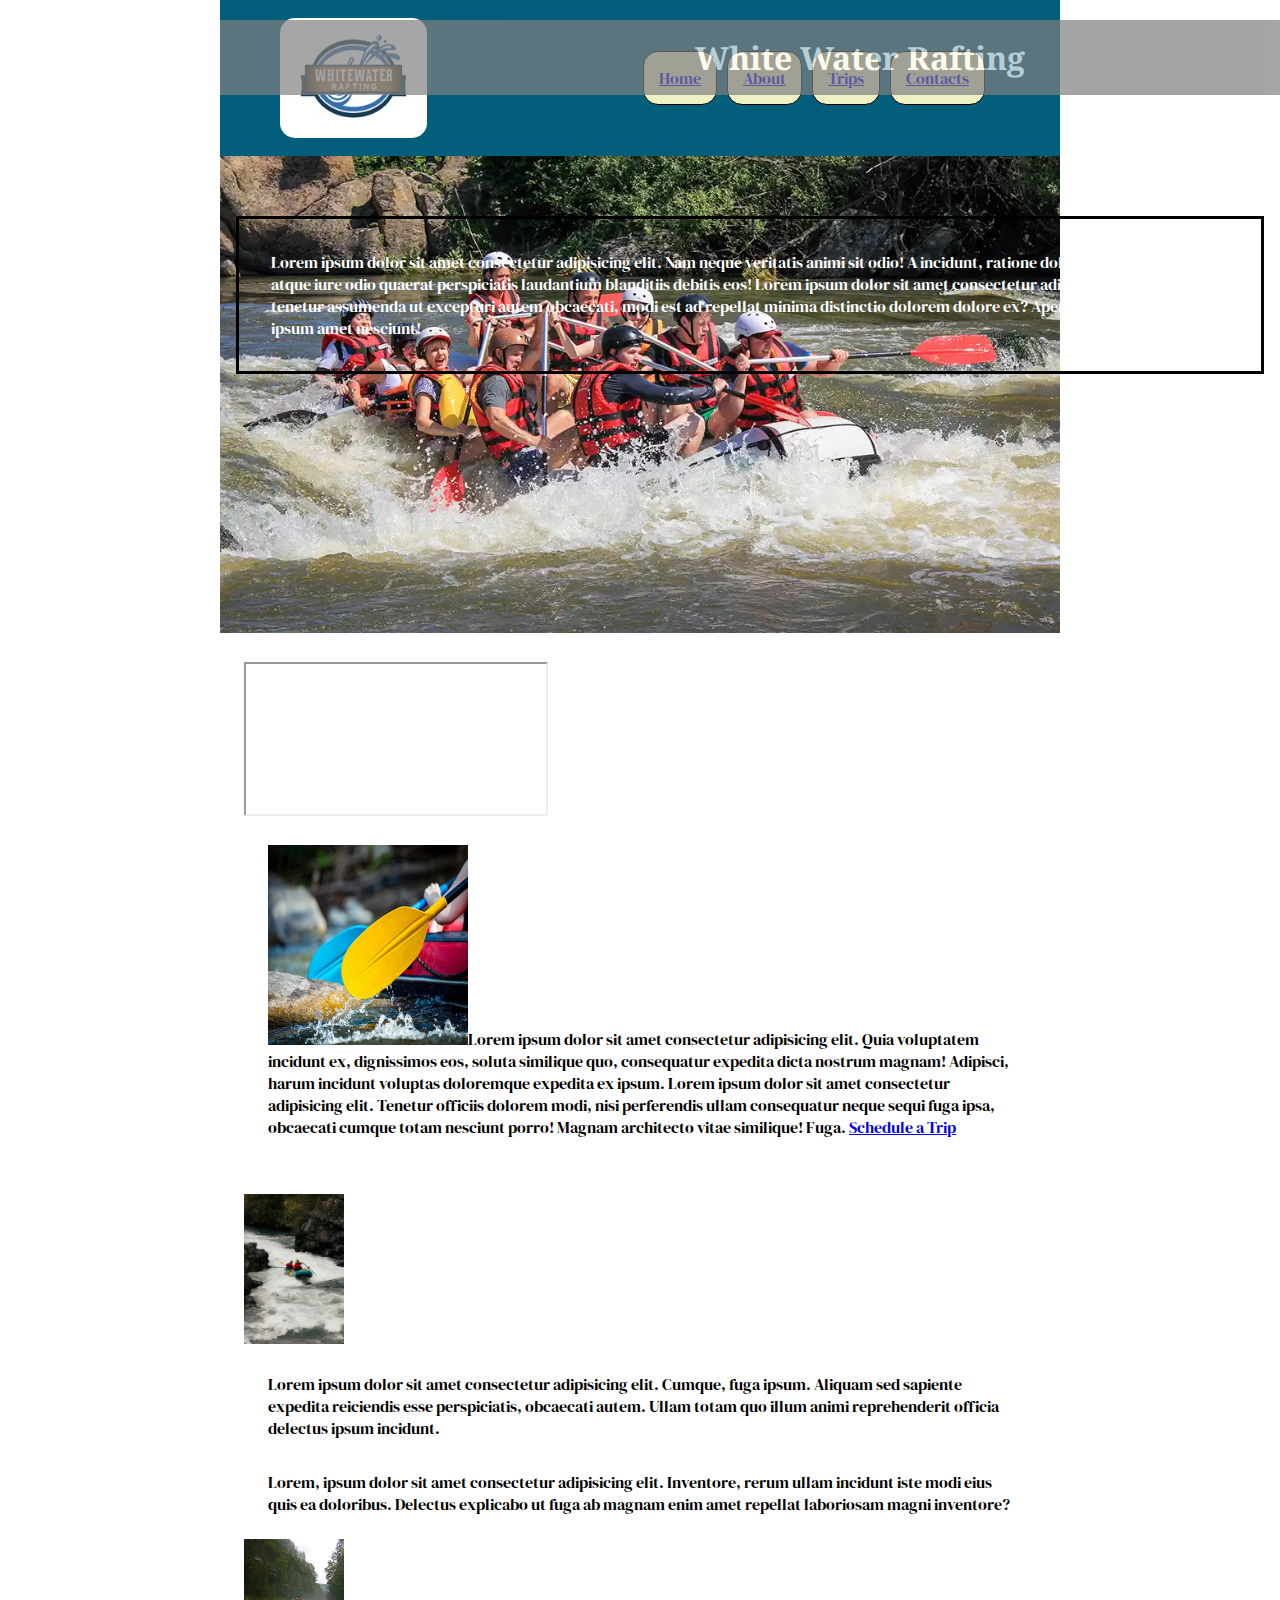
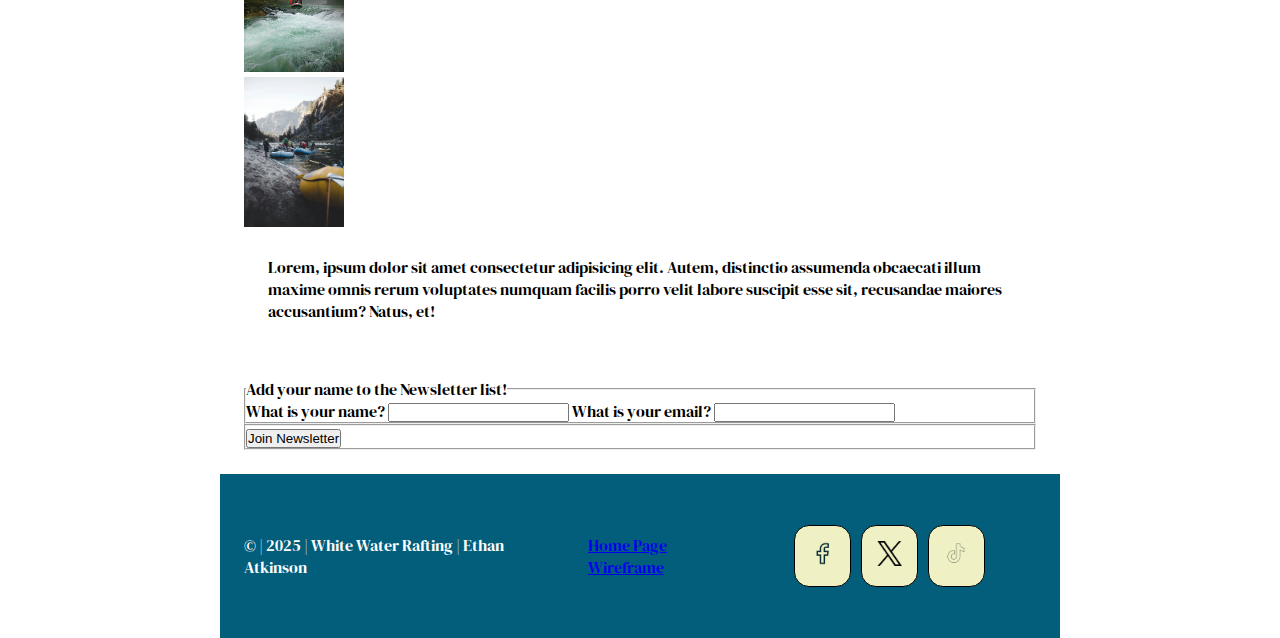
<file: wwr/index.html>
<!DOCTYPE html>
<html lang="en-US">
    <head>
        <meta charset="UTF-8">
        <meta name="viewport" content="width=device-width,inital-scale=1.0">
        <meta name="description" content="The main and home page for the White Water Rafting website.">
        <meta name="author" content="Ethan Atkinson">
        <title>Contact White Water Rafting</title>
        <link rel="stylesheet" href="styles/rafting.css">
        <link rel="preconnect" href="https://fonts.googleapis.com">
        <link rel="preconnect" href="https://fonts.gstatic.com" crossorigin>
        <link href="https://fonts.googleapis.com/css2?family=DM+Serif+Display&family=Noto+Serif:ital,wght@0,100..900;1,100..900&display=swap" rel="stylesheet">
    </head>
    <body>
        <header>
            <img src="images/logo.jpg" alt="Rafting Logo">
            <nav>
                <a href="index.html">Home</a>
                <a href="about.html">About</a>
                <a href="trips.html">Trips</a>
                <a href="contact.html">Contacts</a>
            </nav>
        </header>
        <main>
            <div class="home-hero">
                <img src="images/homeimages/heroimagehome.webp" alt="Hero Home image" width="840">
                <h1 class="home-header">White Water Rafting</h1>
                <article>
                    <p>Lorem ipsum dolor sit amet consectetur adipisicing elit. Nam neque veritatis animi sit odio! A incidunt, ratione dolorum ut quae eaque, atque iure odio quaerat perspiciatis laudantium blanditiis debitis eos! Lorem ipsum dolor sit amet consectetur adipisicing elit. Voluptate tenetur assumenda ut excepturi autem obcaecati, modi est ad repellat minima distinctio dolorem dolore ex? Aperiam aliquid dolorem ipsum amet nesciunt!</p>
                </article>
                </div>
           <section class="home-middle-section">
                <iframe src="https://www.google.com/maps/embed?pb=!1m16!1m12!1m3!1d4207.664449031362!2d-111.65813581710519!3d41.040047551685475!2m3!1f0!2f0!3f0!3m2!1i1024!2i768!4f13.1!2m1!1srafting!5e1!3m2!1sen!2sus!4v1754091411544!5m2!1sen!2sus"  allowfullscreen="" loading="lazy" referrerpolicy="no-referrer-when-downgrade"></iframe>
                    <p class="lower-middle-text"><img src="images/homeimages/oars.webp" alt="Oars hanging over the side of a raft" width="200" height="200">Lorem ipsum dolor sit amet consectetur adipisicing elit. Quia voluptatem incidunt ex, dignissimos eos, soluta similique quo, consequatur expedita dicta nostrum magnam!  Adipisci, harum incidunt voluptas doloremque expedita ex ipsum. Lorem ipsum dolor sit amet consectetur adipisicing elit. Tenetur officiis dolorem modi, nisi perferendis ullam consequatur neque sequi fuga ipsa, obcaecati cumque totam nesciunt porro! Magnam architecto vitae similique! Fuga. <a href="trips.html">Schedule a Trip</a></p>
           </section>
           <section class="home-info">
                <img src="images/homeimages/bannerraft.webp" alt="Banner image of a raft drifting down a hill" width="100">
                <p>Lorem ipsum dolor sit amet consectetur adipisicing elit. Cumque, fuga ipsum. Aliquam sed sapiente expedita reiciendis esse perspiciatis, obcaecati autem. Ullam totam quo illum animi reprehenderit officia delectus ipsum incidunt.</p>

                <p>Lorem, ipsum dolor sit amet consectetur adipisicing elit. Inventore, rerum ullam incidunt iste modi eius quis ea doloribus. Delectus explicabo ut fuga ab magnam enim amet repellat laboriosam magni inventore?</p>
                <div class="center-image">
                    <img src="images/homeimages/greenwaterriver.webp" alt="Raft flowing down a green river" width="100">
                </div>
            
                <img src="images/homeimages/shoredraft.webp" alt="Two rafts sitting on the shore of a river" width="100">
                <p>Lorem, ipsum dolor sit amet consectetur adipisicing elit. Autem, distinctio assumenda obcaecati illum maxime omnis rerum voluptates numquam facilis porro velit labore suscipit esse sit, recusandae maiores accusantium? Natus, et!</p>
                
           </section>
           <section class="form-section-home">
                <form>
                    <fieldset>
                        <legend>Add your name to the Newsletter list!</legend>
                        <label for="name">What is your name?</label>
                        <input type="text" id="name" name="name">
                        <label for="email">What is your email?</label>
                        <input type="email" id="email" name="email">
                    </fieldset>

                    <fieldset>
                        <button type="submit">Join Newsletter</button>
                    </fieldset>
                </form>
            </section>
        </main>
        <footer>
            <p>
                &copy; | 2025 | White Water Rafting | Ethan Atkinson 
            </p>
            <a href="https://app.moqups.com/6I3BpN9xMquS584jxrEsGMfdUpY3BrFg/view/page/ad64222d5" target="blank">Home Page Wireframe</a>
            <nav class="socialmedia">
                <a href="facebook.com"><img src="images/facebook.webp" alt="Facebook logo" width="25"></a>
                <a href="x.com"><img src="images/x.webp" alt="X main logo" width="25"></a>
                <a href="tiktok.com"><img src="images/tiktok.webp" alt="Main tiktok logo" width="25"></a>
            </nav>
        </footer>
    </body>
</html>
</file>
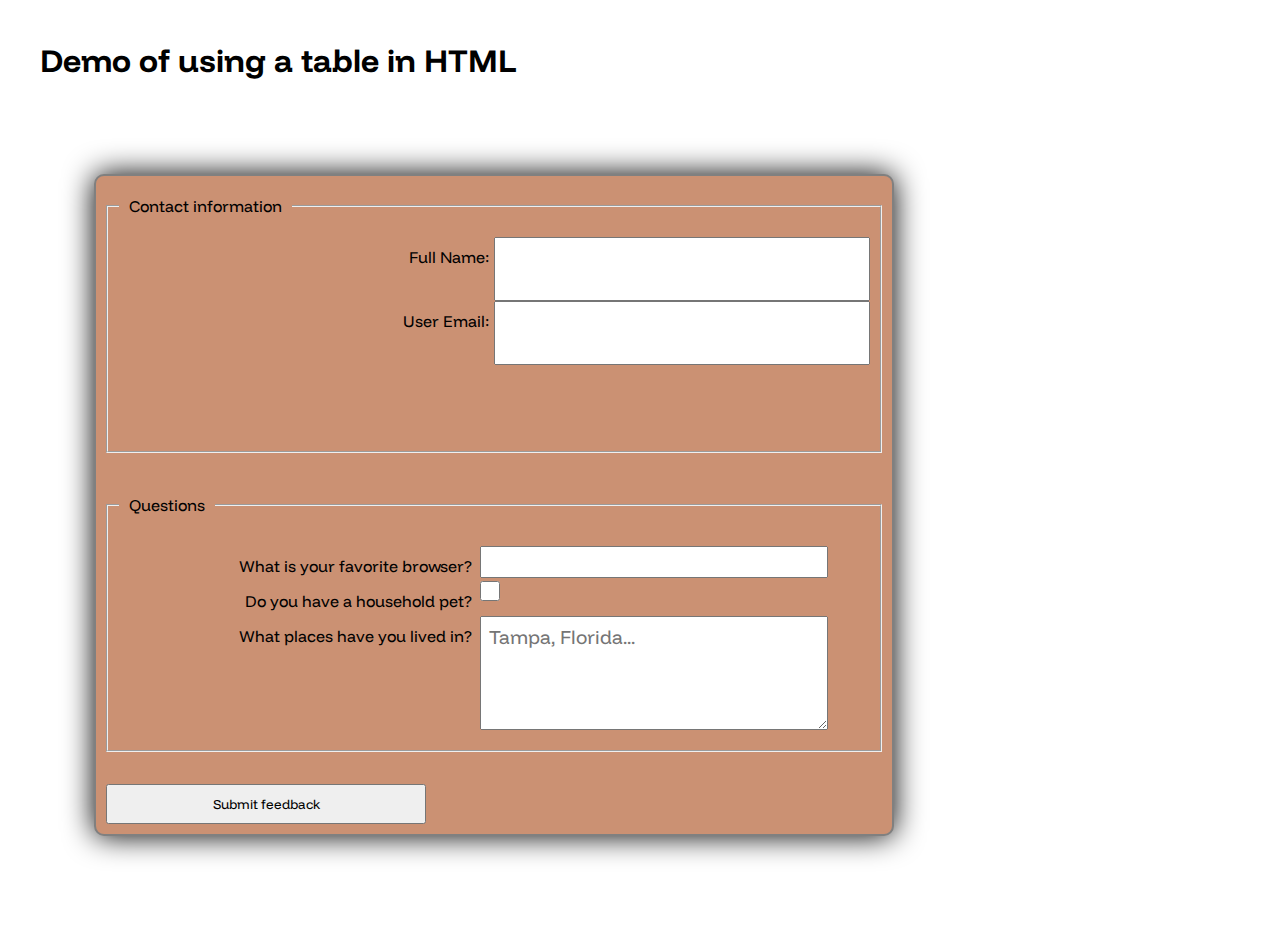
<file: week05/poll-form.html>
<!DOCTYPE html>
<html lang="en-US">
<head>
    <meta charset="UTF-8"/>
    <title>Poll View</title>
    <meta name="viewport" content="width=device-width, inital-scale=1.0">
    <meta name="description" content="The home page of Ethan Atkinson's portfolio website for WDD130.">
    <meta name="author" content="Ethan Atkinson">
    <link rel="stylesheet" href="styles/poll-form.css">
    <link rel="preconnect" href="https://fonts.googleapis.com">
    <link rel="preconnect" href="https://fonts.gstatic.com" crossorigin>
    <link href="https://fonts.googleapis.com/css2?family=Funnel+Display:wght@400&display=swap" rel="stylesheet">
</head>
<body>
    <header>
        <h1>Demo of using a table in HTML</h1>
    </header>
    <main>
        <form>
            <fieldset class="contact">
                <legend>Contact information</legend>
                <label for="fullname">Full Name:</label>
                <input type="text" id="fullname" name="fullname">
                <label for="useremail">User Email:</label>
                <input type="email" id="useremail" name="useremail">
            </fieldset>
            <fieldset>
                <legend>Questions</legend>
                <div class="questions">
                <label for="browser">What is your favorite browser?</label>
                <input type="text" id="browser" name="browser">
                <label for="pet">Do you have a household pet?</label>
                <input type="checkbox" id="pet" name="pet">
                <label for="locations">What places have you lived in?</label>
                <textarea id="feedback" rows="4" placeholder="Tampa, Florida..."></textarea>
                </div>
            </fieldset>
            <button type="submit">Submit feedback</button>
        </form>
    </main>
    <footer>

    </footer>
</body>
</html>
</file>
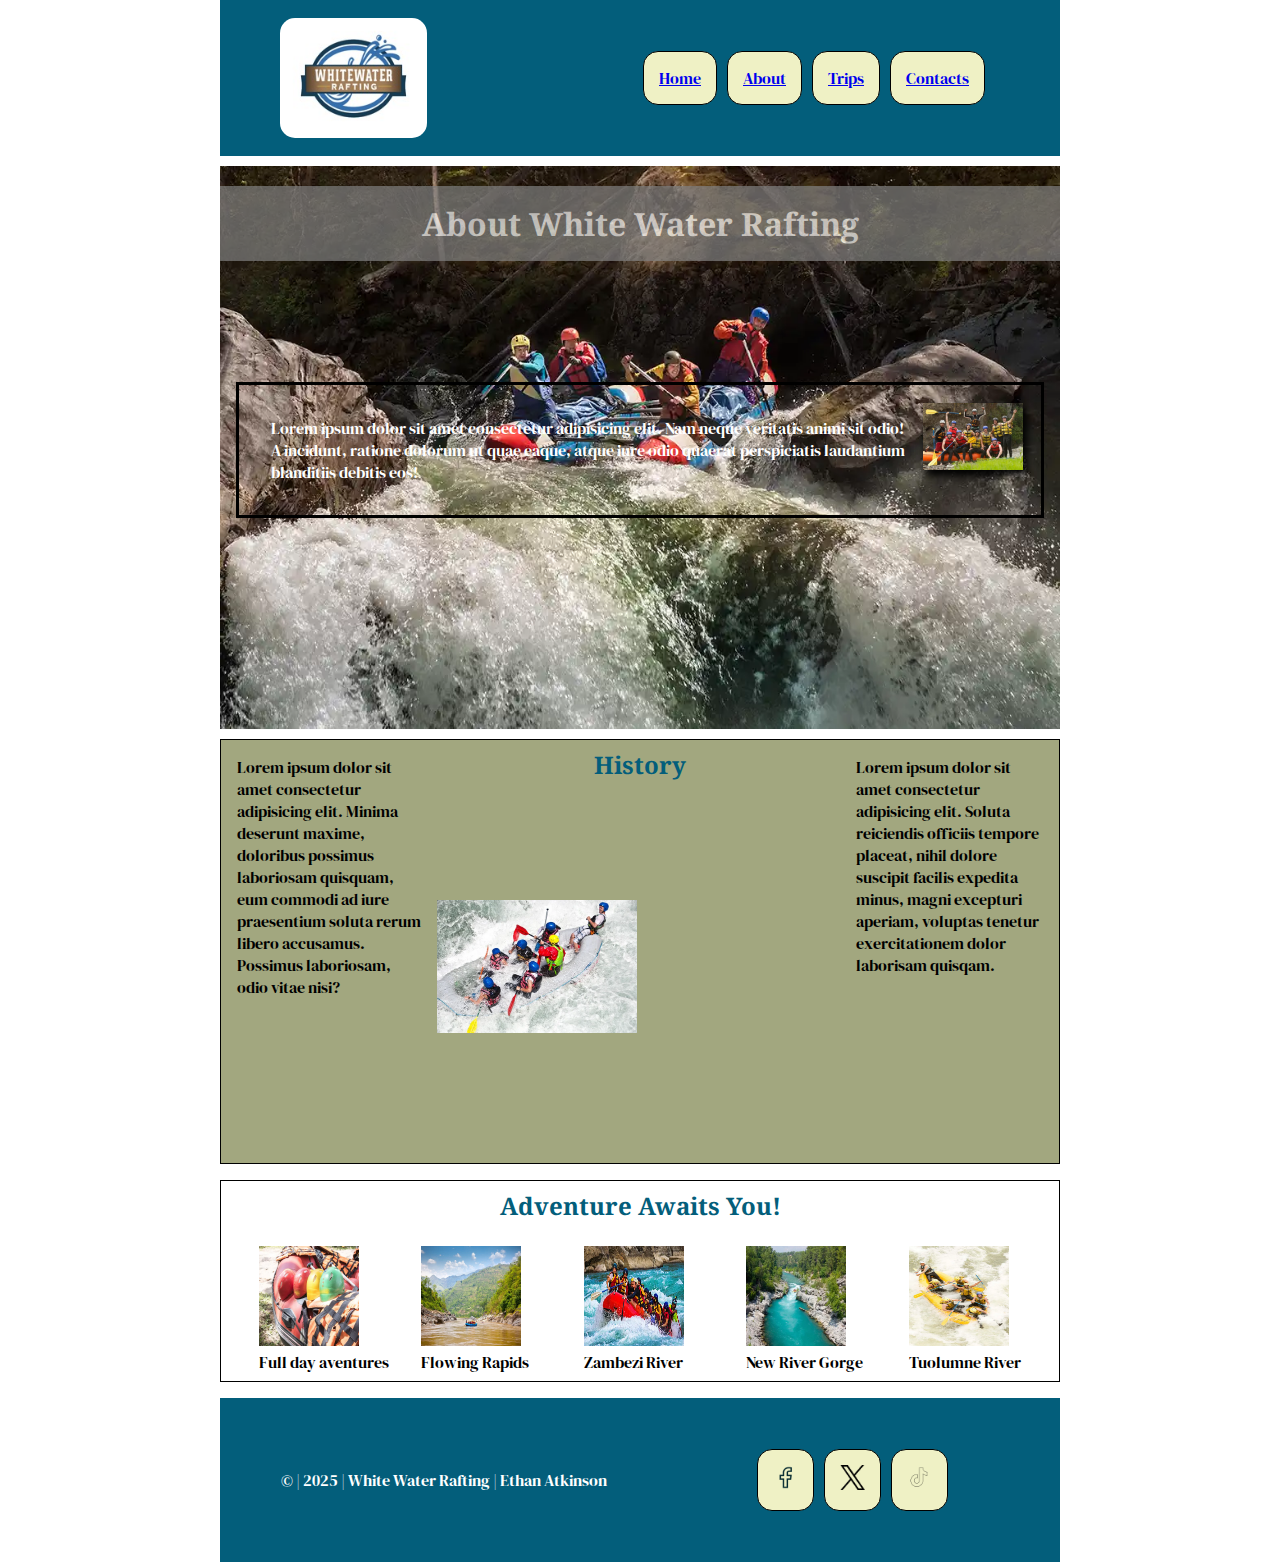
<file: wwr/about.html>
<!DOCTYPE html>
<html lang="en-US">
    <head>
        <meta charset="UTF-8">
        <meta name="viewport" content="width=device-width,inital-scale=1.0">
        <meta name="description" content="A page regarding the history and background of WWR.">
        <meta name="author" content="Ethan Atkinson">
        <title>White Water Rafting</title>
        <link rel="stylesheet" href="styles/rafting.css">
        <link rel="preconnect" href="https://fonts.googleapis.com">
        <link rel="preconnect" href="https://fonts.gstatic.com" crossorigin>
        <link href="https://fonts.googleapis.com/css2?family=DM+Serif+Display&family=Noto+Serif:ital,wght@0,100..900;1,100..900&display=swap" rel="stylesheet">
    </head>
    <body>
        <header>
            <img src="images/logo.jpg" alt="Rafting Logo">
            <nav>
                <a href="index.html">Home</a>
                <a href="about.html">About</a>
                <a href="trips.html">Trips</a>
                <a href="contact.html">Contacts</a>
            </nav>
        </header>
        <main>
            <div class="hero">
                <img src="images/heroimage.webp" alt="Hero image">
                <h1>About White Water Rafting</h1>
                <article>
                    <img src="images/clients.webp" alt="Group of happy clients">
                    <p>Lorem ipsum dolor sit amet consectetur adipisicing elit. Nam neque veritatis animi sit odio! A incidunt, ratione dolorum ut quae eaque, atque iure odio quaerat perspiciatis laudantium blanditiis debitis eos!</p>
                </article>
            </div>
            <section class="history">
                <p class="historyleft">Lorem ipsum dolor sit amet consectetur adipisicing elit. Minima deserunt maxime, doloribus possimus laboriosam quisquam, eum commodi ad iure praesentium soluta rerum libero accusamus. Possimus laboriosam, odio vitae nisi?</p>
                <div class="history-center">
                    <h2>History</h2>
                    <img src="images/topdownrafting.webp" alt="Top down view of a raft" width="200">
                </div>
                <p>Lorem ipsum dolor sit amet consectetur adipisicing elit. Soluta reiciendis officiis tempore placeat, nihil dolore suscipit facilis expedita minus, magni excepturi aperiam, voluptas tenetur exercitationem dolor laborisam quisqam.</p>
            </section>
            <section class="adventure">
                <h2>Adventure Awaits You!</h2>
                <div class="catalog">
                    <figure>
                        <img src="images/helmets.webp" alt="Helmets on a raft" width="100">
                        <figcaption>Full day aventures</figcaption>
                    </figure>
                    <figure>
                        <img src="images/landscape.webp" alt="Landscape from above">
                        <figcaption>Flowing Rapids</figcaption>
                    </figure>
                    <figure>
                        <img src="images/large_raft.webp" alt="Large raft on a river">
                        <figcaption>Zambezi River</figcaption>
                    </figure>
                    <figure>
                        <img src="images/river.webp" alt="River">
                        <figcaption>New River Gorge</figcaption>
                    </figure>
                    <figure>
                        <img src="images/yellow_raft.webp" alt="Yellow raft" height="50">
                        <figcaption>Tuolumne River</figcaption>
                    </figure>
                </div>
            </section>
        </main>
        <footer>
            <p>
                &copy; | 2025 | White Water Rafting | Ethan Atkinson 
            </p>
            <nav class="socialmedia">
                <a href="facebook.com"><img src="images/facebook.webp" alt="Facebook logo" width="25"></a>
                <a href="x.com"><img src="images/x.webp" alt="X main logo" width="25"></a>
                <a href="tiktok.com"><img src="images/tiktok.webp" alt="Main tiktok logo" width="25"></a>
            </nav>
        </footer>
    </body>
</html>
</file>
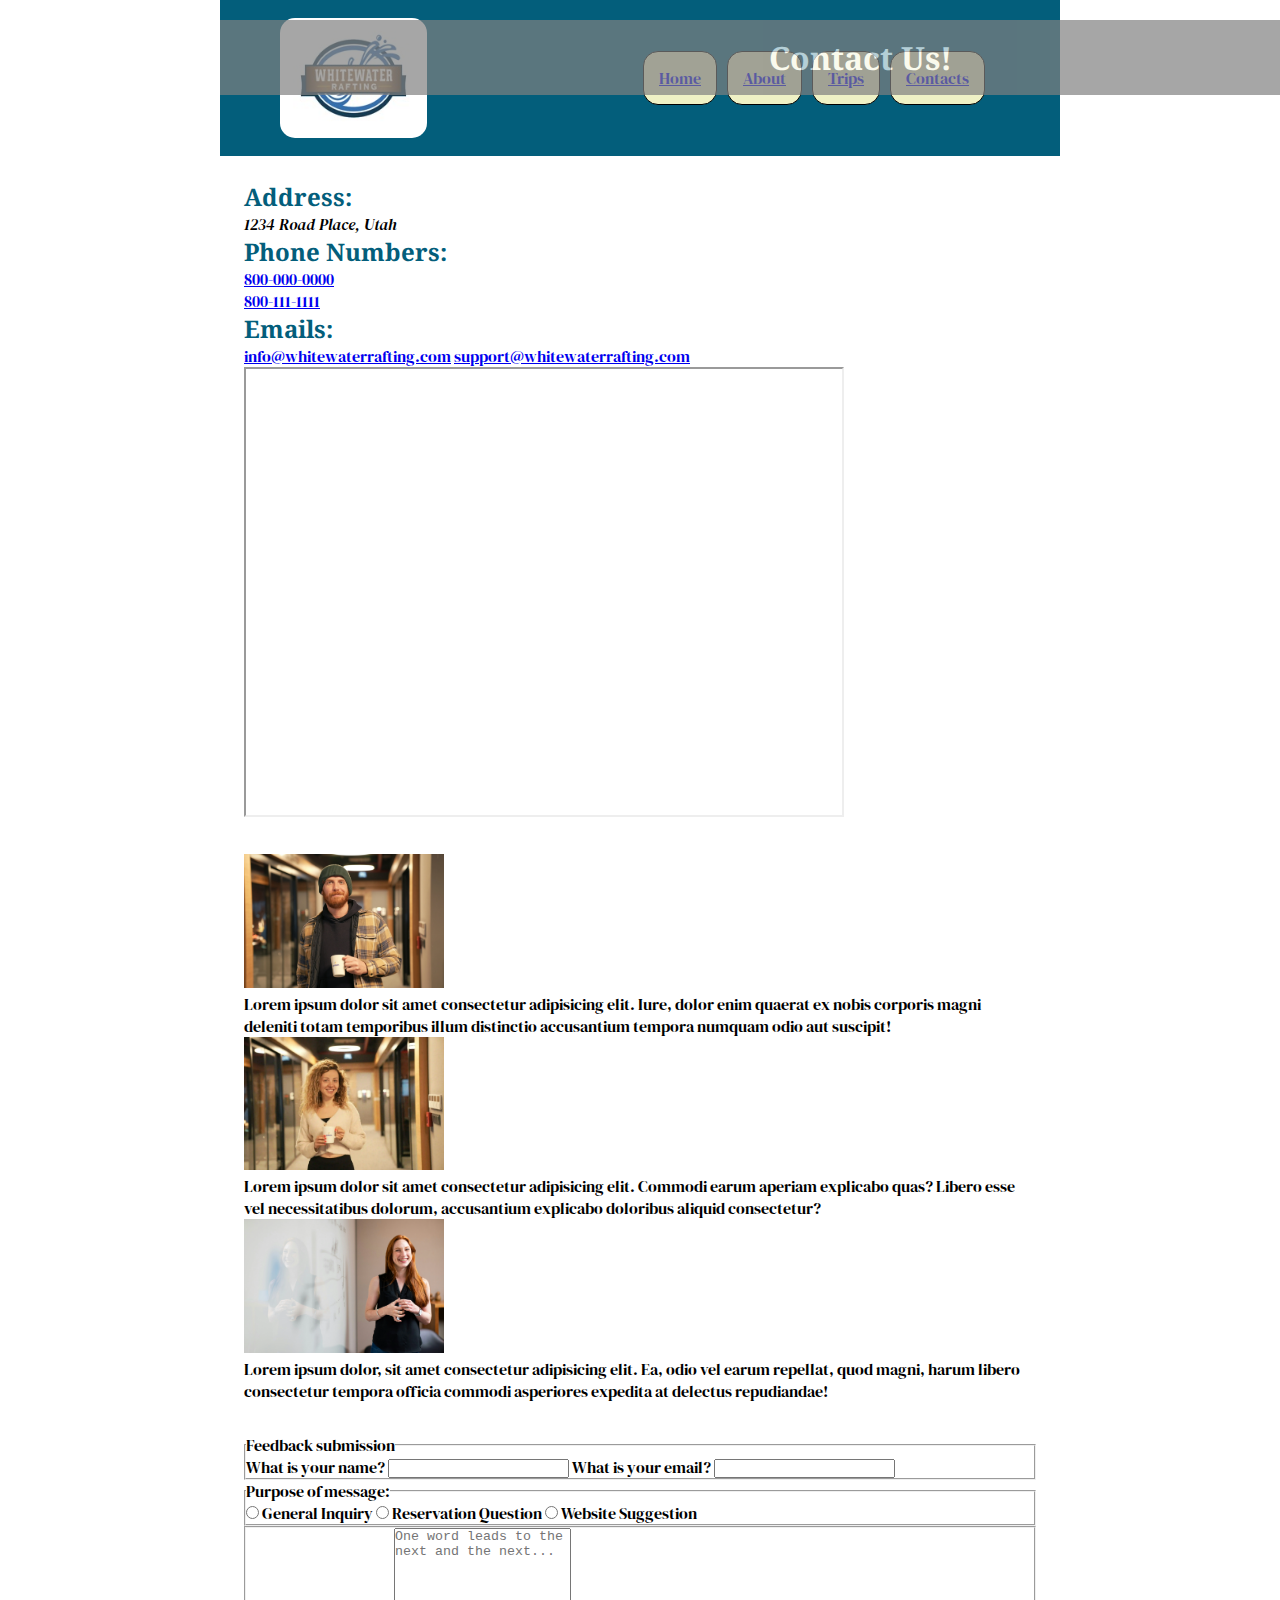
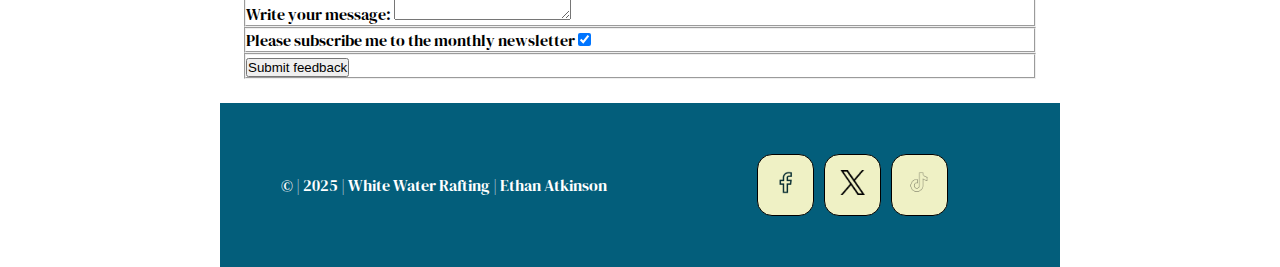
<file: wwr/contact.html>
<!DOCTYPE html>
<html lang="en-US">
    <head>
        <meta charset="UTF-8">
        <meta name="viewport" content="width=device-width,inital-scale=1.0">
        <meta name="description" content="The contact page for the White Water Rafting oraginzation.">
        <meta name="author" content="Ethan Atkinson">
        <title>Contact White Water Rafting</title>
        <link rel="stylesheet" href="styles/rafting.css">
        <link rel="preconnect" href="https://fonts.googleapis.com">
        <link rel="preconnect" href="https://fonts.gstatic.com" crossorigin>
        <link href="https://fonts.googleapis.com/css2?family=DM+Serif+Display&family=Noto+Serif:ital,wght@0,100..900;1,100..900&display=swap" rel="stylesheet">
    </head>
    <body>
        <header>
            <img src="images/logo.jpg" alt="Rafting Logo">
            <nav>
                <a href="index.html">Home</a>
                <a href="about.html">About</a>
                <a href="trips.html">Trips</a>
                <a href="contact.html">Contacts</a>
            </nav>
        </header>
        <main>
            <h1 class="contactsheader">Contact Us!</h1>
            <section class="companyinfo">
                <div>
                    <h2>Address:</h2>
                    <address>1234 Road Place, Utah</address>
                </div>
                <div>
                    <h2>Phone Numbers: </h2>
                    <a href="tel:8000000000">800-000-0000</a><br>
                    <a href="tel:8001111111">800-111-1111</a>
                </div>
                <div>
                    <h2>Emails:</h2>
                    <a href="mailto:info@whitewaterrafting.com">info@whitewaterrafting.com</a>
                    <a href="mailto:support@whitewaterrafting.com">support@whitewaterrafting.com</a>
                </div>
                <iframe src="https://www.google.com/maps/embed?pb=!1m16!1m12!1m3!1d1763.5424316444955!2d-111.99537364900709!3d41.24657090610914!2m3!1f0!2f0!3f0!3m2!1i1024!2i768!4f13.1!2m1!1soffice!5e1!3m2!1sen!2sus!4v1753748163957!5m2!1sen!2sus" width="600" height="450" allowfullscreen="" loading="lazy" referrerpolicy="no-referrer-when-downgrade"></iframe>
            </section>
            <section class="employees">
                <figure>
                    <img src="images/contactimages/maleemployee.webp" alt="Male employee" width="200">
                    <figcaption>Lorem ipsum dolor sit amet consectetur adipisicing elit. Iure, dolor enim quaerat ex nobis corporis magni deleniti totam temporibus illum distinctio accusantium tempora numquam odio aut suscipit! </figcaption>
                </figure>
                <figure>
                    <img src="images/contactimages/femaleemployee.webp" alt="Female employee" width="200">
                    <figcaption>Lorem ipsum dolor sit amet consectetur adipisicing elit. Commodi earum aperiam explicabo quas? Libero esse vel necessitatibus dolorum, accusantium explicabo doloribus aliquid consectetur?</figcaption>
                </figure>
                <figure>
                    <img src="images/contactimages/femaleemployee2.webp" alt="Female employee presenting a white board" width="200">
                    <figcaption>Lorem ipsum dolor, sit amet consectetur adipisicing elit. Ea, odio vel earum repellat, quod magni, harum libero consectetur tempora officia commodi asperiores expedita at delectus repudiandae!</figcaption>
                </figure>
            </section>
            <section class="formsection">
                <form>
                    <fieldset>
                        <legend>Feedback submission</legend>
                        <label for="name">What is your name?</label>
                        <input type="text" id="name" name="name">
                        <label for="email">What is your email?</label>
                        <input type="email" id="email" name="email">
                    </fieldset>

                    <fieldset>
                        <legend>Purpose of message:</legend>
                            <label>
                                <input type="radio" name="purpose" value="General Inquiry"> General Inquiry
                            </label>

                            <label>
                            <input type="radio" name="purpose" value="Reservation Question">
                                Reservation Question
                            </label>

                            <label>
                            <input type="radio" name="purpose" value="Website Suggestion">
                                Website Suggestion
                            </label>
                    </fieldset>

                    <fieldset>
                        <label for="message">Write your message:</label>
                        <textarea id="feedback" rows="6" placeholder="One word leads to the next and the next..."></textarea></textarea>
                    </fieldset>

                    <fieldset>
                        <label for="subscribe">Please subscribe me to the monthly newsletter</label>
                        <input type="checkbox" id="subcribe" name="subscribe" checked>
                    </fieldset>

                    <fieldset>
                        <button type="submit">Submit feedback</button>
                    </fieldset>
                </form>
            </section>
        </main>
        <footer>
            <p>
                &copy; | 2025 | White Water Rafting | Ethan Atkinson 
            </p>
            <nav class="socialmedia">
                <a href="facebook.com"><img src="images/facebook.webp" alt="Facebook logo" width="25"></a>
                <a href="x.com"><img src="images/x.webp" alt="X main logo" width="25"></a>
                <a href="tiktok.com"><img src="images/tiktok.webp" alt="Main tiktok logo" width="25"></a>
            </nav>
        </footer>
    </body>
</html>
</file>
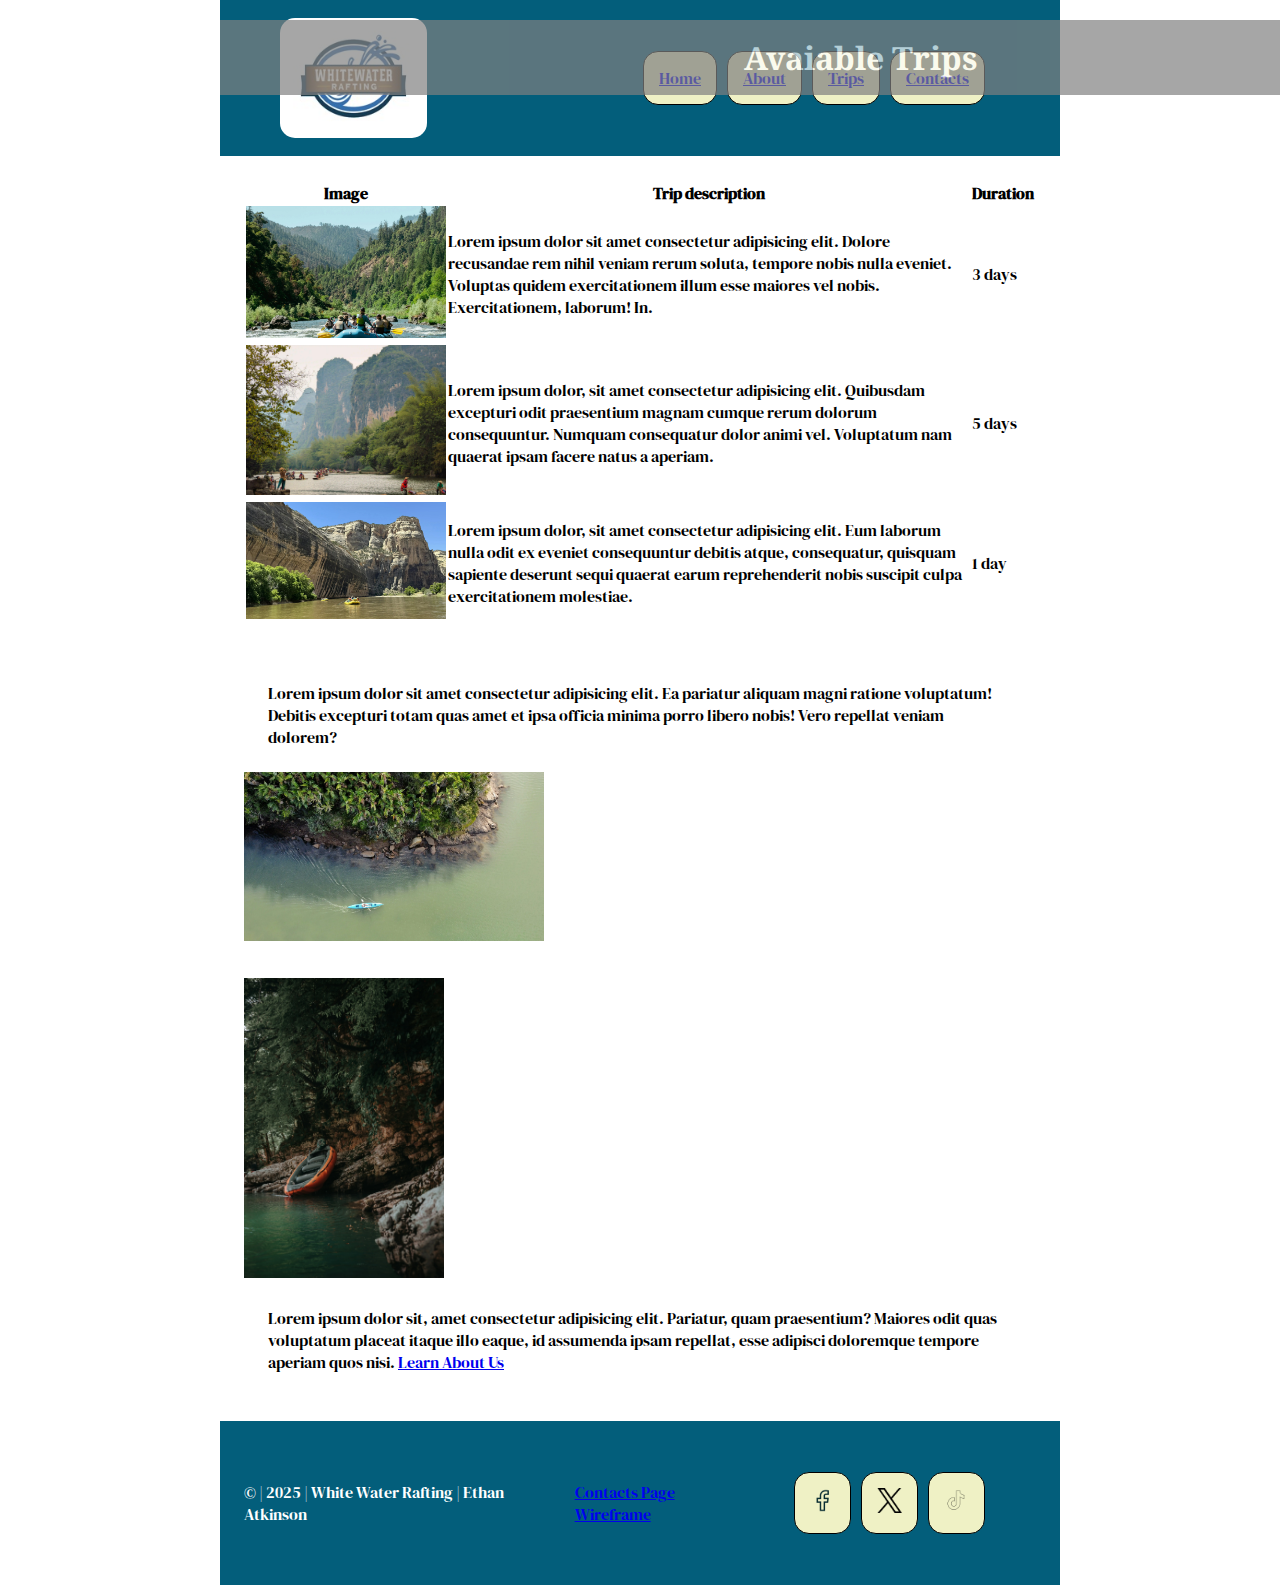
<file: wwr/trips.html>
<!DOCTYPE html>
<html lang="en-US">
    <head>
        <meta charset="UTF-8">
        <meta name="viewport" content="width=device-width,inital-scale=1.0">
        <meta name="description" content="The avaiable trips page displaying a catalog of trips that open slots ready to be booked.">
        <meta name="author" content="Ethan Atkinson">
        <title>Availabe trips</title>
        <link rel="stylesheet" href="styles/rafting.css">
        <link rel="preconnect" href="https://fonts.googleapis.com">
        <link rel="preconnect" href="https://fonts.gstatic.com" crossorigin>
        <link href="https://fonts.googleapis.com/css2?family=DM+Serif+Display&family=Noto+Serif:ital,wght@0,100..900;1,100..900&display=swap" rel="stylesheet">
    </head>
    <body>
        <header>
            <img src="images/logo.jpg" alt="Rafting Logo">
            <nav>
                <a href="index.html">Home</a>
                <a href="about.html">About</a>
                <a href="trips.html">Trips</a>
                <a href="contact.html">Contacts</a>
            </nav>
        </header>
        <main>
            <h1>Avaiable Trips</h1>
           <section>
                <table class="trips-table">
                    <tr>
                        <th>Image</th>
                        <th>Trip description</th>
                        <th>Duration</th>
                    </tr>
                    <tr>
                        <td><img src="images/tripsimages/forestedcanyon.webp" width="200" alt ="A raft on a river in a canyon"></td>
                        <td>Lorem ipsum dolor sit amet consectetur adipisicing elit. Dolore recusandae rem nihil veniam rerum soluta, tempore nobis nulla eveniet. Voluptas quidem exercitationem illum esse maiores vel nobis. Exercitationem, laborum! In.</td>
                        <td>3 days</td>
                    </tr>
                    <tr>
                        <td><img src="images/tripsimages/tallclifs.webp" width="200" alt="A small raft next to overhanging clifs"></td>
                        <td>Lorem ipsum dolor, sit amet consectetur adipisicing elit. Quibusdam excepturi odit praesentium magnam cumque rerum dolorum consequuntur. Numquam consequatur dolor animi vel. Voluptatum nam quaerat ipsam facere natus a aperiam.</td>
                        <td>5 days</td>
                    </tr>
                    <tr>
                        <td><img src="images/tripsimages/waterrocks.webp" width="200" alt="A raft in a red rock canyon river"></td>
                        <td>Lorem ipsum dolor, sit amet consectetur adipisicing elit. Eum laborum nulla odit ex eveniet consequuntur debitis atque, consequatur, quisquam sapiente deserunt sequi quaerat earum reprehenderit nobis suscipit culpa exercitationem molestiae.</td>
                        <td>1 day</td>
                    </tr>
                </table>
           </section>
           <section class="left-paragraph">
                <p>Lorem ipsum dolor sit amet consectetur adipisicing elit. Ea pariatur aliquam magni ratione voluptatum! Debitis excepturi totam quas amet et ipsa officia minima porro libero nobis! Vero repellat veniam dolorem?</p>
                <img src="images/tripsimages/greenriver.webp" width="300" alt="Top down view of a green river">
           </section>
           <section class="about-link">
            <img src="images/tripsimages/shoredraft.webp" width="200">
            <p>Lorem ipsum dolor sit, amet consectetur adipisicing elit. Pariatur, quam praesentium? Maiores odit quas voluptatum placeat itaque illo eaque, id assumenda ipsam repellat, esse adipisci doloremque tempore aperiam quos nisi. <a href="about.html">Learn About Us</a></p>
           </section>
        </main>
        <footer>
            <p>
                &copy; | 2025 | White Water Rafting | Ethan Atkinson 
            </p>
            <a href="https://app.moqups.com/xp8R45nSksY823a7UUu4U5AzObbW8o5y/edit/page/ad64222d5" target="blank">Contacts Page Wireframe</a>
            <nav class="socialmedia">
                <a href="facebook.com"><img src="images/facebook.webp" alt="Facebook logo" width="25"></a>
                <a href="x.com"><img src="images/x.webp" alt="X main logo" width="25"></a>
                <a href="tiktok.com"><img src="images/tiktok.webp" alt="Main tiktok logo" width="25"></a>
            </nav>
        </footer>
    </body>
</html>
</file>
<file: wwr/styles/rafting.css>
/* body {
    font-family: "DM Serif Display", serif;
    font-weight: 200;
    font-style: normal;
}

h1, h2, h3, h4, h5, h6 {
    font-family: "Noto Serif", serif;
    font-optical-sizing: auto;
    font-weight: 700;
    font-style: normal;
} */

:root {
    --primary-color: #035e7b;
    --secondary-color: #eff1c5;
    --accent1: #002e2c;
    --accent2: #a2a77f;
    --heading_font: "Noto Serif", serif;
    --body-font: "DM Serif Display", serif;
}

header {
    background-color: var(--primary-color);
    color: var(--accent2-color);
    display: flex;
    justify-content: space-around;
}

* {
    margin: 0;
    padding: 0;
    box-sizing: border-box;
}

body {
    font-family: var(--body-font);
    color: var(--accent1-color);
}

header, main, footer {
    width: 840px;
    margin: 0 auto;
}

h1, h2 {
    font-family: var(--heading_font);
    color: var(--primary-color);
}

header {
    display: grid;
    grid-template-columns: 1fr 1fr;
    align-items: center;
    gap: 40px;
}
header img {
    margin-left: 60px;
    height: 120px;
    border-radius: 15px;
}

nav, p, section, article {
    margin: 16px;
    padding: 8px;
}

nav {
    display: flex;
    justify-content: space-around;
    align-items: center;
    margin-right: 40px;
    padding: 30px;
}

nav a {
    padding: 15px;
    margin: 5px;
    border-radius: 15px;
    background-color:#eff1c5;
    border: 1px solid black;
}

.socialmedia a {
    text-decoration: none;
}

.hero {
    position: relative;
    margin-top: 10px;
}

.hero img {
    display: block;
    position: relative;
    width: 100%;
    height: auto;
}

h1 {
    position: absolute;
    top: 20px;
    width: 100%;
    padding: 16px;
    text-align: center;
    opacity: 0.7;
    background-color: var(--accent1-color);
    color: #fff;
    background-color: grey;
}

article {
    position: absolute;
    text-align: left;
    top: 200px;
    color: #fff;
    border: 3px solid black;
}

.hero article img {
    float: right;
    width: 100px;
    margin: 10px;
    box-shadow: 4px 6px 8px black;
}

.history {
    display: grid;
    grid-template-columns: 1fr 2fr 1fr;
    margin: 0;
    margin-top: 10px;
    padding-bottom: 15px;
    background-color: #a2a77f;
    gap: 5px;
    width: auto;
    border: 1px solid black;
}

.history-center {
    display: grid;
    grid-template-columns: 1fr;
    gap: 5px;
    text-align: center;
}
.history p {
    margin: 0;
    height: 400px;
    width: auto;
}

.adventure {
    border: 1px solid black;
    margin-left: 0;
    margin-right: 0;
}

.adventure h2{
    text-align: center;
    margin-bottom: 1.5rem
}

.catalog {
    display: grid;
    grid-auto-flow: column;
    padding-left: 30px;
    grid-template-columns: 1fr 1fr 1fr 1fr 1fr;
    align-items: center;
    gap: 20px;
}

.adventure img {
    width: 100px;
    height: 100px;
}

footer {
    display: flex;
    justify-content: space-around;
    align-items: center;
    background-color: var(--primary-color);
    color: #fff;
}
</file>
<file: week05/styles/poll-form.css>
:root {
    --main-font: "Funnel Display", sans-serif;
}

* {
    box-sizing: border-box;
    padding: 10px;
    margin: 0;
    font-family: var(--main-font);
}

h1, h2 {
    font-family: var(--main-font);
}

form {
    display: grid;
    grid-template-rows: 1fr 1fr;
    gap: 2rem;
    max-width: 50rem;
    background-color: #CB9173;
    border: 2px solid grey;
    box-shadow: 0 0 30px black;
    border-radius: 10px;
    margin: 4rem;
}

.questions {
    display: grid;
    grid-template-columns: 1fr 1fr;
    grid-template-rows: 2rem 2rem auto;
    gap: 3px;
    max-width: 45rem;
}

.contact {
    display: grid;
    grid-template-rows: 4rem 4rem;
    grid-template-columns: 1fr 1fr
}

button {
    max-width: 20rem;
}
legend {
    margin: 1px;
    color: black;
}

label {
    text-align: right;
    padding-right: 5px;
}

input, select, textarea {
    font-size: larger;
    padding: 0.5rem;
}

input[type="checkbox"] {
    vertical-align: bottom;
    width: 20px;
    height: 20px;
}
</file>
